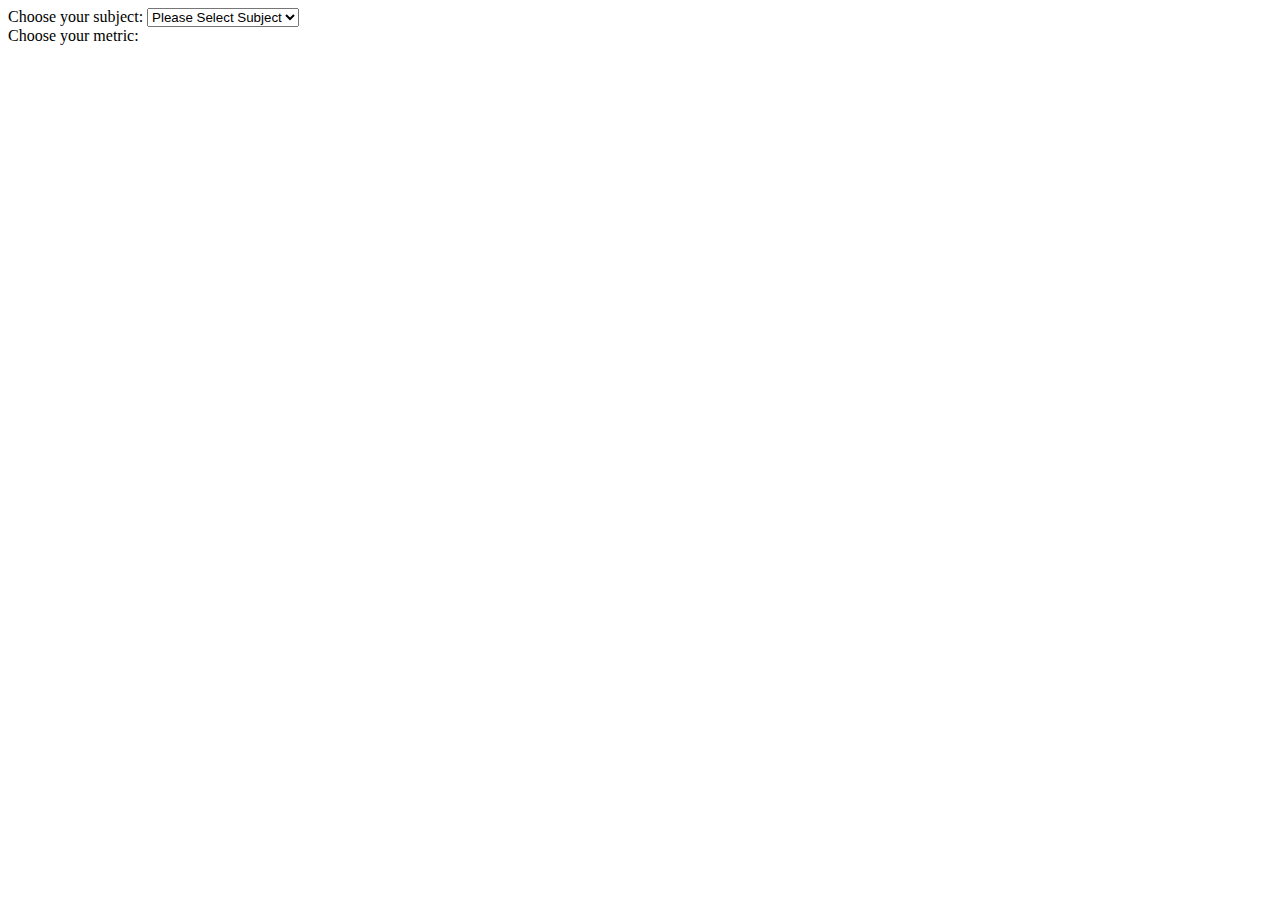
<file: dynamic_dropdown_menus.html>
<!DOCTYPE html>
<html>
    <head>
        <script language="javascript" type="text/javascript">
        var created = 0;

        function ShowSecondMenu(first_value) {
        
        	if (created == 1) {
                removeDrop();
            }
            
            //call the first menu
            var FirstMenu = document.getElementById('FirstMenu');
            
            //place the second menu
            var placement = document.getElementById('SecondMenuDiv');
            var SecondMenu = document.createElement('select');
            SecondMenu.setAttribute('id',"SecondMenu");
            placement.appendChild(SecondMenu);

            // wipe the old second menu

            document.getElementById("SecondMenu").length = 0;

            // lay out the options correlating to each case

            switch (first_value) {

                case "baby names" :
                document.getElementById("SecondMenu").options[0] = new Option("Metric","");
                document.getElementById("SecondMenu").options[1] = new Option("Overall Popularity","Overall Popularity");
                document.getElementById("SecondMenu").options[2] = new Option("Boy Popularity","Boy Popularity");
                document.getElementById("SecondMenu").options[3] = new Option("Girl Popularity","Girl Popularity");
                document.getElementById("SecondMenu").options[4] = new Option("Past 5 Years Popularity","Past 5 Years Popularity");
                break;

                case "cities" :
                document.getElementById("SecondMenu").options[0] = new Option("Metric","");
                document.getElementById("SecondMenu").options[1] = new Option("Population","Population");
                document.getElementById("SecondMenu").options[2] = new Option("Area (total square mileage)","Area");
                document.getElementById("SecondMenu").options[3] = new Option("Highest Cost of Living","Cost of Living");
                document.getElementById("SecondMenu").options[4] = new Option("GDP","GDP");
                document.getElementById("SecondMenu").options[5] = new Option("Sports Championships","Sports Championships");
                document.getElementById("SecondMenu").options[6] = new Option("Oldest","Oldest");
                break;

                case "colleges" :
                document.getElementById("SecondMenu").options[0] = new Option("Metric","");
                document.getElementById("SecondMenu").options[1] = new Option("Student Population","Student Population");
                document.getElementById("SecondMenu").options[2] = new Option("Student Satisfaction","Student Satisfaction");
                document.getElementById("SecondMenu").options[3] = new Option("US News Ranking","Ranking");
                document.getElementById("SecondMenu").options[4] = new Option("Student-to-teacher Ratio","S2TRatio");
                document.getElementById("SecondMenu").options[5] = new Option("Athletic Championships","Athletic Championships");
                document.getElementById("SecondMenu").options[6] = new Option("Largest Endowment","Endowment");
                break;

                case "books" :
                document.getElementById("SecondMenu").options[0] = new Option("Metric","");
                document.getElementById("SecondMenu").options[1] = new Option("Best Selling","Best Selling");
                document.getElementById("SecondMenu").options[2] = new Option("Nobel Laureates (by author)","Nobel Laureates");
                break;

                case "movies" :
                document.getElementById("SecondMenu").options[0] = new Option("Metric","");
                document.getElementById("SecondMenu").options[1] = new Option("Gross Box Office Sales","Gross Box Office Sales");
                document.getElementById("SecondMenu").options[2] = new Option("Opening Day Earnings","Opening Day Earnings");
                document.getElementById("SecondMenu").options[3] = new Option("Oscars Won","Oscars Won");
                document.getElementById("SecondMenu").options[4] = new Option("Critic Reviews","Critic Reviews");
                document.getElementById("SecondMenu").options[5] = new Option("Fan Reviews","Fan Reviews");
                break;

                case "albums" :
                document.getElementById("SecondMenu").options[0] = new Option("Metric","");
                document.getElementById("SecondMenu").options[1] = new Option("Gross Sales","Gross Sales");
                document.getElementById("SecondMenu").options[2] = new Option("Grammys Won","Grammys Won");
                document.getElementById("SecondMenu").options[3] = new Option("Gross Sales: Rock","Gross Sales: Rock");
                document.getElementById("SecondMenu").options[4] = new Option("Gross Sales: Pop","Gross Sales: Pop");
                document.getElementById("SecondMenu").options[5] = new Option("Gross Sales: Rap","Gross Sales: Rap");
                break;

                case "songs" :
                document.getElementById("SecondMenu").options[0] = new Option("Metric","");
                document.getElementById("SecondMenu").options[1] = new Option("Gross Sales","Gross Sales");
                document.getElementById("SecondMenu").options[2] = new Option("Grammys Won","Grammys Won");
                document.getElementById("SecondMenu").options[3] = new Option("Gross Sales: Rock","Gross Sales: Rock");
                document.getElementById("SecondMenu").options[4] = new Option("Gross Sales: Pop","Gross Sales: Pop");
                document.getElementById("SecondMenu").options[5] = new Option("Gross Sales: Rap","Gross Sales: Rap");
                break;

                case "tv shows" :
                document.getElementById("SecondMenu").options[0] = new Option("Metric","");
                document.getElementById("SecondMenu").options[1] = new Option("Total Airtime","Total Airtime");
                document.getElementById("SecondMenu").options[2] = new Option("Ratings","Ratings");
                document.getElementById("SecondMenu").options[3] = new Option("Emmys Won","Emmys Won");
                break;

                case "countries" :
                document.getElementById("SecondMenu").options[0] = new Option("Metric","");
                document.getElementById("SecondMenu").options[1] = new Option("Population","Population");
                document.getElementById("SecondMenu").options[2] = new Option("Area (total square mileage)","Area");
                document.getElementById("SecondMenu").options[3] = new Option("Highest Cost of Living","Cost of Living");
                document.getElementById("SecondMenu").options[4] = new Option("Average GDP","GDP");
                document.getElementById("SecondMenu").options[5] = new Option("World Cups","World Cups");
                document.getElementById("SecondMenu").options[6] = new Option("Olympic Medals","Olympic Medals");
                document.getElementById("SecondMenu").options[7] = new Option("Education","Education");
                document.getElementById("SecondMenu").options[8] = new Option("Public Transportation","Public Transportation");
                document.getElementById("SecondMenu").options[9] = new Option("Defense Spending","Defense Spending");
                document.getElementById("SecondMenu").options[10] = new Option("Freedom Index","Freedom Index");
                document.getElementById("SecondMenu").options[11] = new Option("Incarceration Rates","Incarceration Rates");
                document.getElementById("SecondMenu").options[12] = new Option("Mass Shootings","Mass Shootings");
                break;

                case "dog breeds" :
                document.getElementById("SecondMenu").options[0] = new Option("Metric","");
                document.getElementById("SecondMenu").options[1] = new Option("Overall Popularity","Overall Popularity");
                document.getElementById("SecondMenu").options[2] = new Option("Most Expensive","Most Expensive");
                break;
            }
            created = 1;
            return true;
        }
        
        
        function removeDrop() {
            var d = document.getElementById('SecondMenuDiv');

            var oldmenu = document.getElementById('SecondMenu');

            d.removeChild(oldmenu);
        }
            
        </script>
    </head>
<body>

<div id="FirstMenuDiv">Choose your subject:
    <select id="FirstMenu" name="subject" onchange="javascript: ShowSecondMenu(this.options[this.selectedIndex].value);">
        <option selected value = "base">Please Select Subject</option>
        <option value = "baby names">Baby Names</option>
        <option value = "cities">Cities</option>
        <option value = "colleges">Colleges</option>
        <option value = "books">Books</option>
        <option value = "movies">Movies</option>
        <option value = "songs">Songs</option>
        <option value = "albums">Albums</option>
        <option value = "tv shows">TV Shows</option>
        <option value = "countries">Countries</option>
        <option value = "dog breeds">Dog Breeds</option>
    </select>
</div>

<div id="SecondMenuDiv">Choose your metric:
</div>

</body>
</html>
</file>
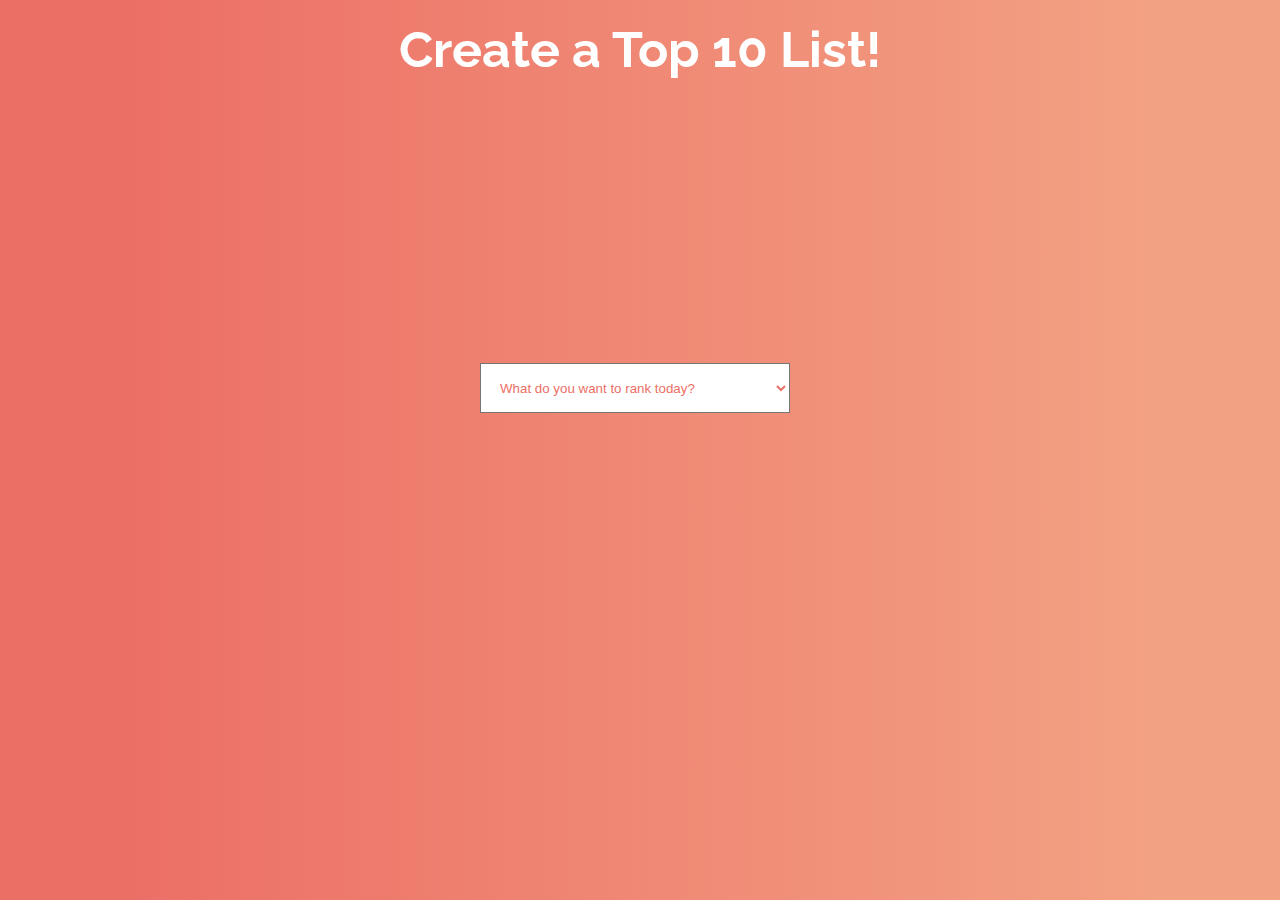
<file: frontpage.html>
<!DOCTYPE html>
<html>
<head>
    <link href="frontpage.css" rel="stylesheet" type="text/css"/>
    <!-- <script src="bundle.js"></script> -->
    <script language="javascript" type="text/javascript">
var created = 0;
// first_value_global = null
function createList() {
    text = first_value_global+'%'+second_value_global
    var element = document.createElement('a');
    element.setAttribute('href', 'data:text/plain;charset=utf-8,' + encodeURIComponent(text));
    element.setAttribute('download', 'inputs.txt');
    element.style.display = 'none';
    document.body.appendChild(element);
    element.click();
    document.body.removeChild(element);
    console.log('inputs.txt created');
    document.getElementById('two').removeAttribute('style');
}
function ShowSecondMenu(first_value) {
    first_value_global = first_value
    if (created == 1) {
        removeDrop();
    }
    //call the first menu
    var FirstMenu = document.getElementById('FirstMenu');
    //place the second menu
    var placement = document.getElementById('SecondMenuDiv');
    var SecondMenu = document.createElement('select');
    SecondMenu.setAttribute('id',"SecondMenu");
    SecondMenu.addEventListener('change', function() {
        let value = this.options[this.selectedIndex].value
        second_value_global = value
        document.getElementById('buttonOne').style.display = "inline-block"},
     false
  );
    placement.appendChild(SecondMenu);
    // wipe the old second menu
    document.getElementById("SecondMenu").length = 0;
    // lay out the options correlating to each case
    switch (first_value) {
        case "baby names" :
        document.getElementById("SecondMenu").options[0] = new Option("What metric would you like to rank by?","");
        document.getElementById("SecondMenu").options[1] = new Option("Overall Popularity","overall popularity");
        document.getElementById("SecondMenu").options[2] = new Option("Boy Popularity","boy popularity");
        document.getElementById("SecondMenu").options[3] = new Option("Girl Popularity","girl popularity");
        document.getElementById("SecondMenu").options[4] = new Option("Past 5 Years Boy Popularity","5 year popularity boy");
        document.getElementById("SecondMenu").options[5] = new Option("Past 5 Years Girl Popularity","5 year popularity girl");
        break;
        case "cities" :
        document.getElementById("SecondMenu").options[0] = new Option("What metric would you like to rank by?","");
        document.getElementById("SecondMenu").options[1] = new Option("Population","population");
        document.getElementById("SecondMenu").options[2] = new Option("Area (total square mileage)","area");
        document.getElementById("SecondMenu").options[3] = new Option("Highest Cost of Living","cost of living");
        document.getElementById("SecondMenu").options[4] = new Option("GDP","GDP");
        document.getElementById("SecondMenu").options[5] = new Option("Sports Championships","sports championships");
        document.getElementById("SecondMenu").options[6] = new Option("Oldest","oldest");
        break;
        case "colleges" :
        document.getElementById("SecondMenu").options[0] = new Option("What metric would you like to rank by?","");
        document.getElementById("SecondMenu").options[1] = new Option("Student Population","student population");
        document.getElementById("SecondMenu").options[2] = new Option("Student Satisfaction","student satisfaction");
        document.getElementById("SecondMenu").options[3] = new Option("US News Ranking","ranking");
        document.getElementById("SecondMenu").options[4] = new Option("Student-to-teacher Ratio","S2Tratio");
        document.getElementById("SecondMenu").options[5] = new Option("Athletic Championships","athletic championships");
        document.getElementById("SecondMenu").options[6] = new Option("Largest Endowment","endowment");
        break;
        case "books" :
        document.getElementById("SecondMenu").options[0] = new Option("What metric would you like to rank by?","");
        document.getElementById("SecondMenu").options[1] = new Option("Best Selling","best selling");
        document.getElementById("SecondMenu").options[2] = new Option("Nobel Laureates (by author)","nobel laureates");
        break;
        case "movies" :
        document.getElementById("SecondMenu").options[0] = new Option("What metric would you like to rank by?","");
        document.getElementById("SecondMenu").options[1] = new Option("Gross Box Office Sales","box office sales");
        document.getElementById("SecondMenu").options[2] = new Option("Opening Day Earnings","opening day earnings");
        document.getElementById("SecondMenu").options[3] = new Option("Oscars Won","oscars won");
        document.getElementById("SecondMenu").options[4] = new Option("Critic Reviews","critic reviews");
        document.getElementById("SecondMenu").options[5] = new Option("Fan Reviews","fan reviews");
        break;
        case "albums" :
        document.getElementById("SecondMenu").options[0] = new Option("What metric would you like to rank by?","");
        document.getElementById("SecondMenu").options[1] = new Option("Gross Sales","gross sales");
        document.getElementById("SecondMenu").options[2] = new Option("Grammys Won","grammys won");
        document.getElementById("SecondMenu").options[3] = new Option("Gross Sales: Rock","gross sales: rock");
        document.getElementById("SecondMenu").options[4] = new Option("Gross Sales: Pop","gross sales: pop");
        document.getElementById("SecondMenu").options[5] = new Option("Gross Sales: Rap","gross sales: rap");
        break;
        case "songs" :
        document.getElementById("SecondMenu").options[0] = new Option("What metric would you like to rank by?","");
        document.getElementById("SecondMenu").options[1] = new Option("Gross Sales","gross sales");
        document.getElementById("SecondMenu").options[2] = new Option("Grammys Won","grammys won");
        document.getElementById("SecondMenu").options[3] = new Option("Gross Sales: Rock","gross sales: rock");
        document.getElementById("SecondMenu").options[4] = new Option("Gross Sales: Pop","gross sales: pop");
        document.getElementById("SecondMenu").options[5] = new Option("Gross Sales: Rap","gross sales: rap");
        break;
        case "tv shows" :
        document.getElementById("SecondMenu").options[0] = new Option("What metric would you like to rank by?","");
        document.getElementById("SecondMenu").options[1] = new Option("Total Airtime","total airtime");
        document.getElementById("SecondMenu").options[2] = new Option("Ratings","ratings");
        document.getElementById("SecondMenu").options[3] = new Option("Emmys Won","emmys won");
        break;
        case "countries" :
        document.getElementById("SecondMenu").options[0] = new Option("What metric would you like to rank by?","");
        document.getElementById("SecondMenu").options[1] = new Option("Population","population");
        document.getElementById("SecondMenu").options[2] = new Option("Area (total square mileage)","area");
        document.getElementById("SecondMenu").options[3] = new Option("Highest Cost of Living","cost of living");
        document.getElementById("SecondMenu").options[4] = new Option("Average GDP","GDP");
        document.getElementById("SecondMenu").options[5] = new Option("World Cups","world cups");
        document.getElementById("SecondMenu").options[6] = new Option("Olympic Medals","olympic medals");
        document.getElementById("SecondMenu").options[7] = new Option("Education","education");
        document.getElementById("SecondMenu").options[8] = new Option("Public Transportation","public transportation");
        document.getElementById("SecondMenu").options[9] = new Option("Defense Spending","defense spending");
        document.getElementById("SecondMenu").options[10] = new Option("Freedom Index","freedom index");
        document.getElementById("SecondMenu").options[11] = new Option("Incarceration Rates","incarceration rates");
        document.getElementById("SecondMenu").options[12] = new Option("Mass Shootings","mass shootings");
        break;
        case "dog breeds" :
        document.getElementById("SecondMenu").options[0] = new Option("What metric would you like to rank by?","");
        document.getElementById("SecondMenu").options[1] = new Option("Overall Popularity","overall popularity");
        document.getElementById("SecondMenu").options[2] = new Option("Most Expensive","most expensive");
        break;
    }
    created = 1;
    return true;
}
function removeDrop() {
    var d = document.getElementById('SecondMenuDiv');
    var oldmenu = document.getElementById('SecondMenu');
    d.removeChild(oldmenu);
}
</script>

<style>

  #tohide{
    visibility:hidden;
  }

  .upload{
    border-radius: 5px;
    color:#EC6F66;
    background-color:white;
    width: 310px;
    height: 50px;
  }

  .upload:hover{
    cursor: pointer;
  }
</style>

</head>

<body>
<div class="title-box">
    <center><p style="font-family: 'Raleway', 'MS Sans Serif', arial; font-size: 50px; text-align:center; line-height:200%; margin:0px; color:#FFFFFF; clear:both;"><b>Create a Top 10 List!</b></p></center>
</div>

<section id="header-container">
    <select id="FirstMenu" name="subject" onchange="javascript: ShowSecondMenu(this.options[this.selectedIndex].value);">
      <option value = "">What do you want to rank today?</option>
      <option value = "baby names">Baby Names</option>
      <option value = "cities">Cities</option>
      <option value = "colleges">Colleges</option>
      <option value = "books">Books</option>
      <option value = "movies">Movies</option>
      <option value = "albums">Albums</option>
      <option value = "songs">Songs</option>
      <option value = "tv shows">TV Shows</option>
      <option value = "countries">Countries</option>
      <option value = "dog breeds">Dog Breeds</option>
    </select>
    <div id="SecondMenuDiv"></div>
    <br>
    <button id="buttonOne" style="display:none;" type="button" onclick="javascript: createList();">Find Table</button>
    <input type = "file" id= "tohide">
    <input type="button" value = "Generate List" id="two" class="upload" onClick="document.getElementById('tohide').click()" style="display:none;" onchange=read(this)/>
</section>

<script src="secondpage.js"></script>

</body>
</html>
</file>
<file: frontpage.css>
@import url(https://fonts.googleapis.com/css?family=Raleway);

* {
    margin: 0;
    padding: 0;
    -webkit-transition: all .2s;
    -moz-transition: all .2s;
    -ms-transition: all .2s;
    -o-transition: all .2s;
    transition: all .2s;
}

html {
    height: 100%;
}

body {
    background: -webkit-linear-gradient(90deg, #EC6F66 10%, #F3A183 90%); /* Chrome 10+, Saf5.1+ */
    background:    -moz-linear-gradient(90deg, #EC6F66 10%, #F3A183 90%); /* FF3.6+ */
    background:     -ms-linear-gradient(90deg, #EC6F66 10%, #F3A183 90%); /* IE10 */
    background:      -o-linear-gradient(90deg, #EC6F66 10%, #F3A183 90%); /* Opera 11.10+ */
    background:         linear-gradient(90deg, #EC6F66 10%, #F3A183 90%); /* W3C */
    font-family: 'Raleway', sans-serif;
    font-size: 20px;
}

#header-container {
    display: block;
    position: absolute;
    width: 320px;
    height: 55px;
    left: 50%;
    top: 50%;
    margin-left: -160px;
    margin-top: -87px;
}

/* Select style here */

button {
    margin: 0 auto;
    color: #EC6F66;
    width: 310px;
    padding: 15px;
    height: 50px;
    cursor: pointer;
    background: url(http://sharpik.com/wip/cuteselect/arrow.png) 295px 12px no-repeat white;
}

select {
    margin: 0 auto;
    color: #EC6F66;
    width: 310px;
    padding: 15px;
    height: 50px;
    cursor: pointer;
    background: url(http://sharpik.com/wip/cuteselect/arrow.png) 295px 12px no-repeat white;
}

select:hover {
    background-color: transparent;
    color: white;
    padding: 15px 5px 15px 25px;
}

select option {
    background-color: white;
    color: gray;
    width: 310px;
    padding: 10px 15px;
    height: 20px;
    cursor: pointer;
}

select option:hover {
    padding-left: 25px;
    width: 270px;
    color: #EC6F66;
}
</file>
